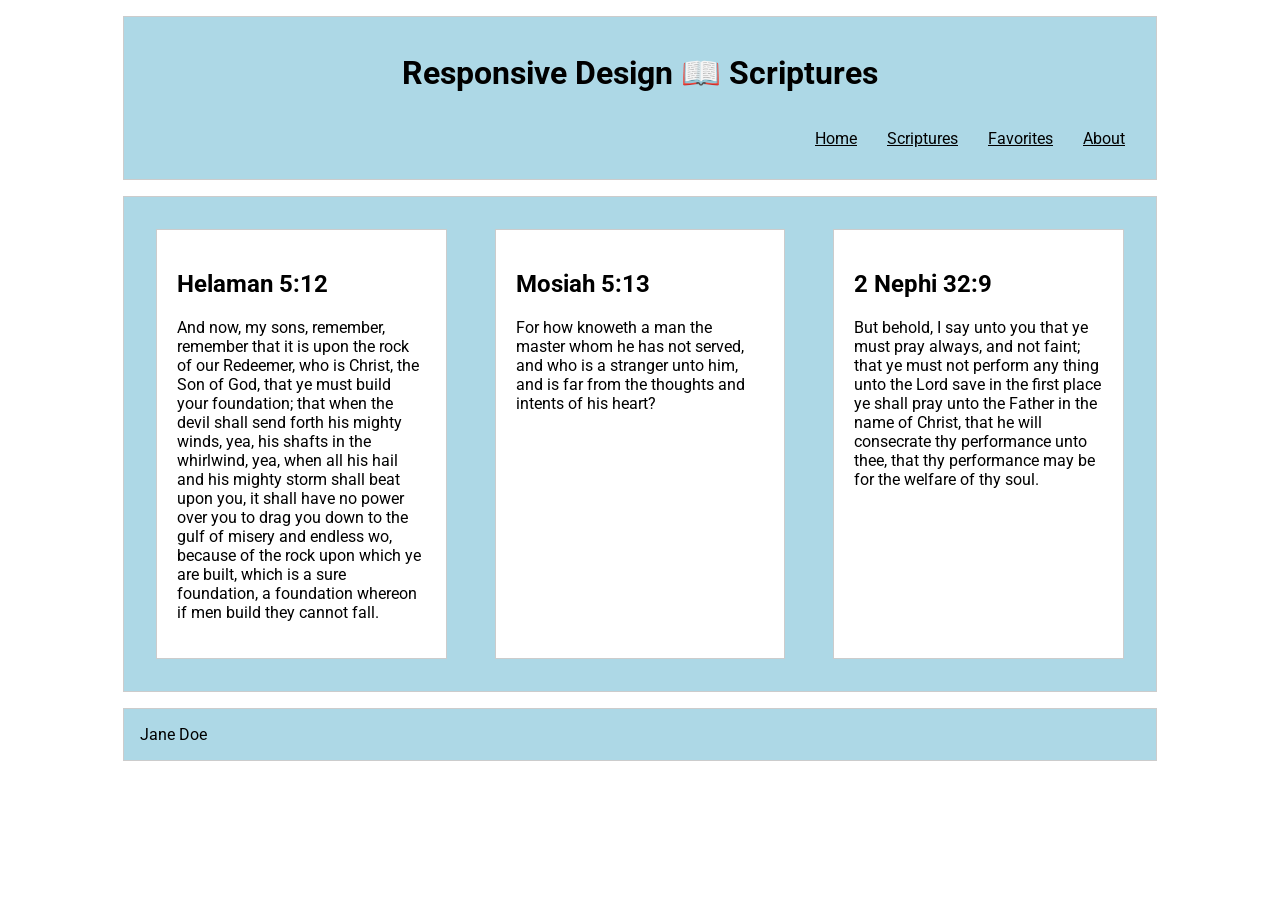
<file: index.html>
<!DOCTYPE html>
<html lang="en">
<head>
    <meta charset="UTF-8">
    <meta name="viewport" content="width= , initial-scale=1.0">
    <link rel="stylesheet" href="style.css">
    <title>Document</title>
    
</head>
<body>
    
<header>
  <h1>Responsive Design 📖 Scriptures</h1>
  <button class="menu-btn">
    <div class="bar1"></div>
    <div class="bar2"></div>
    <div class="bar3"></div>
  </button>
  <nav>
    <a href="#">Home</a>
    <a href="#">Scriptures</a>
    <a href="#">Favorites</a>
    <a href="#">About</a>
  </nav>
</header>
<main>
  <section>
    <h2>Helaman 5:12</h2>
    <p>
      And now, my sons, remember, remember that it is upon the rock of our
      Redeemer, who is Christ, the Son of God, that ye must build your
      foundation; that when the devil shall send forth his mighty winds,
      yea, his shafts in the whirlwind, yea, when all his hail and his
      mighty storm shall beat upon you, it shall have no power over you to
      drag you down to the gulf of misery and endless wo, because of the
      rock upon which ye are built, which is a sure foundation, a foundation
      whereon if men build they cannot fall.
    </p>
  </section>
  <section>
    <h2>Mosiah 5:13</h2>
    <p>
      For how knoweth a man the master whom he has not served, and who is a
      stranger unto him, and is far from the thoughts and intents of his
      heart?
    </p>
  </section>
  <section>
    <h2>2 Nephi 32:9</h2>
    <p>
      But behold, I say unto you that ye must pray always, and not faint;
      that ye must not perform any thing unto the Lord save in the first
      place ye shall pray unto the Father in the name of Christ, that he
      will consecrate thy performance unto thee, that thy performance may be
      for the welfare of thy soul.
    </p>
  </section>
</main>
<footer>Jane Doe</footer>

          
</body>


          

</html>
</file>
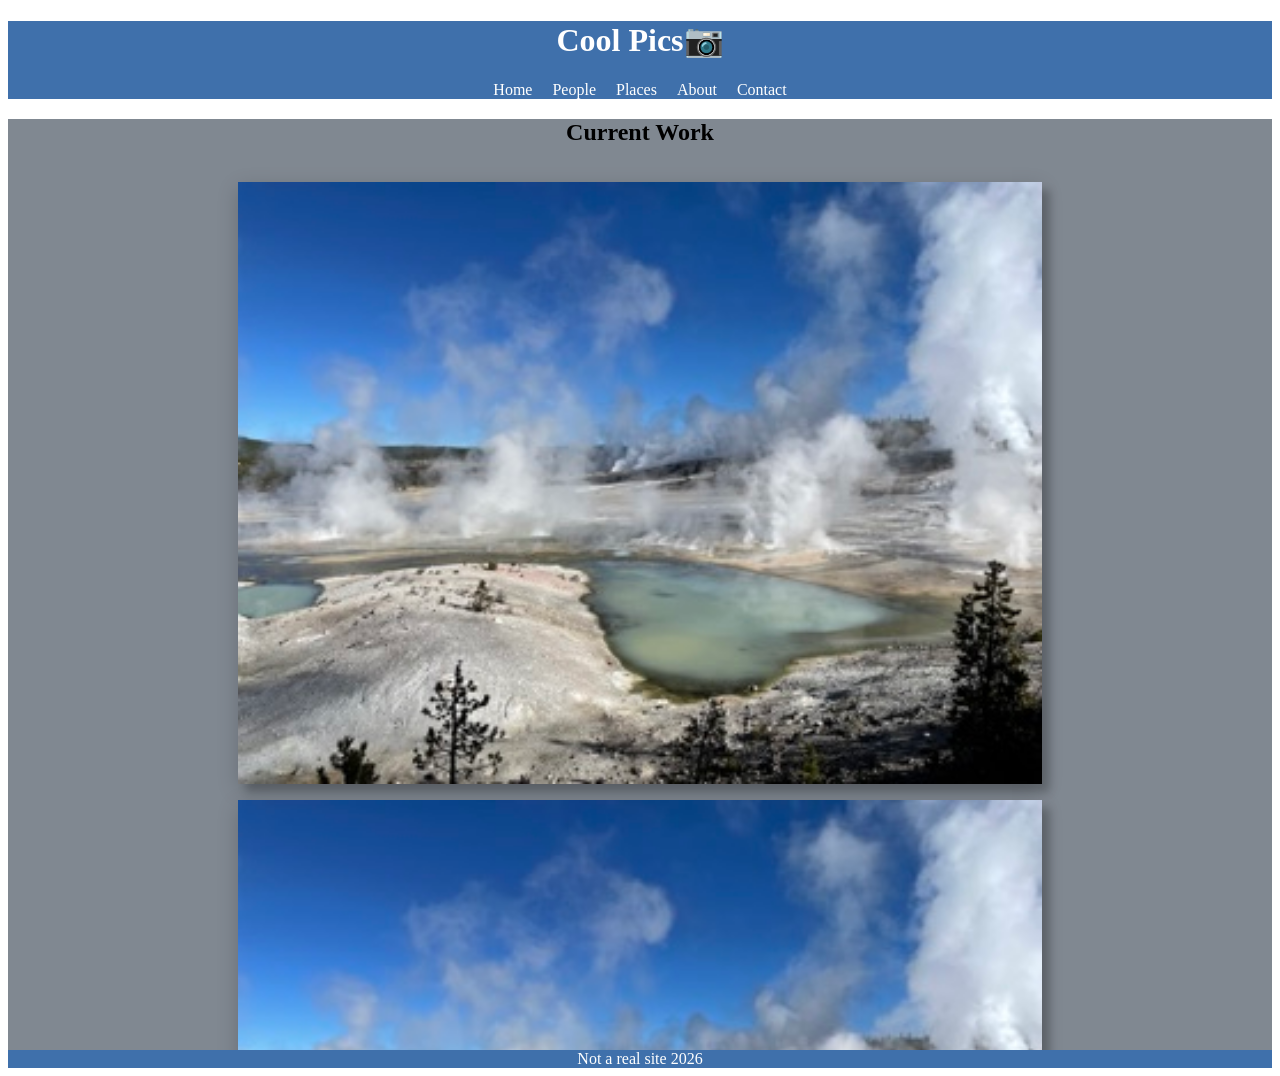
<file: coolpics/index.html>
<!DOCTYPE html>
<html lang="en">
<head>
    <meta charset="UTF-8">
    <meta name="viewport" content="width=device-width, initial-scale=1.0">
    <link rel="stylesheet" href="style.css">
    <title>Document</title>
</head>
<body>
<header>
    
    <h1>
        Cool Pics📷
    </h1>
    <button class="menu-btn">
        Menu
    </button>
    <nav>
        <a href="#">Home</a>
        <a href="#">People</a>
        <a href="#">Places</a>
        <a href="#">About</a>
        <a href="#">Contact</a>
    </nav>
</header>


<main>
    <h2>Current Work</h2>
    <div class="image-container">
        <figure>
            <img src="norris-sm.jpg" alt="landscape">
        </figure>
        <figure>
            <img src="norris-sm.jpg" alt="landscape">
        </figure>
        <figure>
            <img src="norris-sm.jpg" alt="landscape">
        </figure>
        <figure>
            <img src="norris-sm.jpg" alt="landscape">
        </figure>
        <figure>
            <img src="norris-sm.jpg" alt="landscape">
        </figure>
        <figure>
            <img src="norris-sm.jpg" alt="landscape">
        </figure>
    </div>
</main>

<footer>
    Not a real site 2026
</footer>

<dialog>
    <img>
    <button class="close-viewer">X</button>
</dialog>

</body>
</html>
</file>
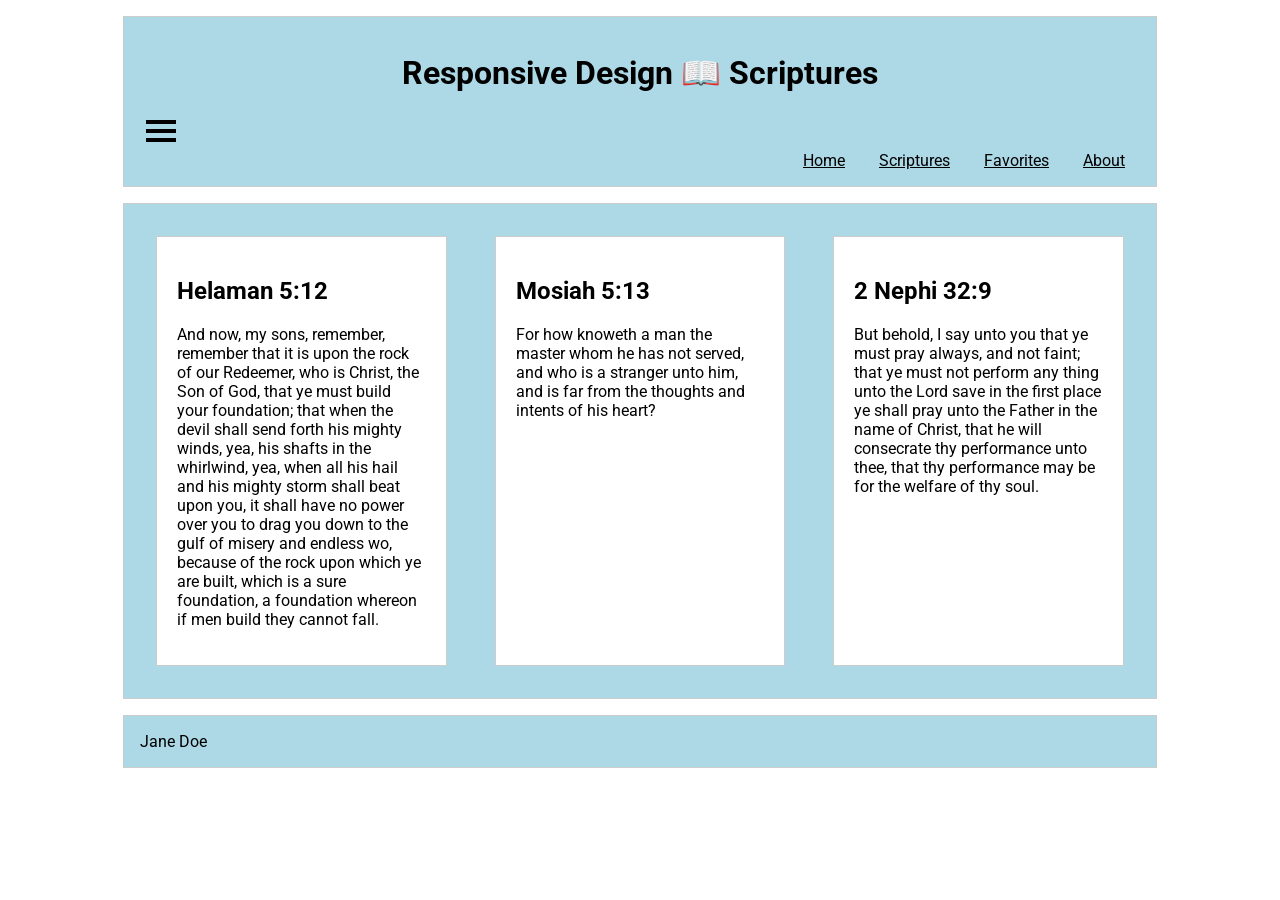
<file: responsive/index.html>
<!DOCTYPE html>
<html lang="en">
<head>
    <meta charset="UTF-8">
    <meta name="viewport" content="width= , initial-scale=1.0">
    <link rel="stylesheet" href="style.css">
    <title>Document</title>
    <script src="script.js" defer></script>

    
</head>
<body>
<header>

  <h1>Responsive Design 📖 Scriptures</h1>
  <button class="menu-btn">
    <div class="bar1"></div>
    <div class="bar2"></div>
    <div class="bar3"></div>
  </button>
  <nav class="menu hide">
    <a href="#">Home</a>
    <a href="#">Scriptures</a>
    <a href="#">Favorites</a>
    <a href="#">About</a>
  </nav>
</header>
<main>
  <section>
    <h2>Helaman 5:12</h2>
    <p>
      And now, my sons, remember, remember that it is upon the rock of our
      Redeemer, who is Christ, the Son of God, that ye must build your
      foundation; that when the devil shall send forth his mighty winds,
      yea, his shafts in the whirlwind, yea, when all his hail and his
      mighty storm shall beat upon you, it shall have no power over you to
      drag you down to the gulf of misery and endless wo, because of the
      rock upon which ye are built, which is a sure foundation, a foundation
      whereon if men build they cannot fall.
    </p>
  </section>
  <section>
    <h2>Mosiah 5:13</h2>
    <p>
      For how knoweth a man the master whom he has not served, and who is a
      stranger unto him, and is far from the thoughts and intents of his
      heart?
    </p>
  </section>
  <section>
    <h2>2 Nephi 32:9</h2>
    <p>
      But behold, I say unto you that ye must pray always, and not faint;
      that ye must not perform any thing unto the Lord save in the first
      place ye shall pray unto the Father in the name of Christ, that he
      will consecrate thy performance unto thee, that thy performance may be
      for the welfare of thy soul.
    </p>
  </section>
</main>
<footer>Jane Doe</footer>

</body>

</html>
</file>
<file: style.css>
@import url("https://fonts.googleapis.com/css2?family=Roboto:ital,wght@0,100..900;1,100..900&display=swap");

body {
  font-family: Roboto, sans-serif;
}
header,
main,
footer {
  max-width: 1000px;
  margin: 1rem auto;
  border: 1px solid #ccc;
  padding: 1rem;
  background-color: lightblue;
}

h1 {
    text-align: center;
}

section {
  padding: 20px;
  background-color: white;
  margin: 1em;
  border: 1px solid #ccc;
}

nav a {
    padding: 20px;
    color: black;
    display: none;
}

nav a:hover {
    text-decoration: none;
    color: #616061;
}

.menu-btn {
    cursor: pointer;
    border: none;
    background-color: transparent;
}

.bar1, .bar2, .bar3 {
    width: 30px;
    height: 4px;
    background-color: black;
    margin: 5px 0;
}

footer {
    text-align: left;
}



@media (min-width: 768px) {
    
  main {
    display: grid;
    grid-template-columns: repeat(3, 1fr);
    grid-auto-rows: 1fr;
    gap: 1rem;
  }
  
  nav {
    display: flex;
    justify-content: flex-end;
  }

  nav a {
      display: inline-block;
      padding: 15px;
      
    }

    .menu-btn {
        display: none;
    }
 }
</file>
<file: coolpics/style.css>
header {
    background-color: #3f70ab;
    color: white;
}

.menu-btn {
    text-align: center;
    
}

button {
    font-size: 25px;
    display: inline-block;
    padding: 10px 20px;
    margin: 10px 30% 10px;
    color: white;
    background-color: #3f70ab;
    border: none;
}

button:hover {
    text-decoration: underline;
}

h1 {
    text-align: center;
    
}

nav {
    display: none;
}

main {
    background-color: #808891;
    color: #000;
    text-align: center;
}

h2 {
    padding: 0 auto;
}

.gallery {
  display: grid;
  grid-template-columns: 1fr;
  gap: 1.5rem;
  padding: 1rem;
}

.image-container {
    width: 70%;
    aspect-ratio: 1 / 1;   /* width / height */
    overflow: hidden;
    margin: 0 auto;
}

img {
    object-fit: cover;
    width: 100%;
    height: 100%;
    align-content: center;
    display: grid;

    border: 5px white;
    box-shadow: 8px 8px 8px 0 rgba(0, 0, 0, 0.2), 
            0 6px 20px 0 rgba(0, 0, 0, 0.19);
}

footer {
    text-align: center;
    background-color: #3f70ab;
    color: white;

}

.close-viewer {
    position: absolute;
    top: 10vh;
    right: 2vh;
    padding: 3px 6px;
    font-size: 1.5em;
}



@media (min-width: 768px) {

}

@media (min-width: 1024px) {
    .menu-btn {
        display: none
    }

    nav {
        display: flex;
        justify-content: center;
    }

    nav a {
        color: white;
        text-decoration: none;
        margin: 0 10px;
    }
}
</file>
<file: responsive/style.css>
@import url("https://fonts.googleapis.com/css2?family=Roboto:ital,wght@0,100..900;1,100..900&display=swap");

body {
  font-family: Roboto, sans-serif;
}
header,
main,
footer {
  max-width: 1000px;
  margin: 1rem auto;
  border: 1px solid #ccc;
  padding: 1rem;
  background-color: lightblue;
}

h1 {
    text-align: center;
}

section {
  padding: 20px;
  background-color: white;
  margin: 1em;
  border: 1px solid #ccc;
}

nav a {
    padding: 20px;
    color: black;
    display: none;
}

nav a:hover {
    text-decoration: none;
    color: #616061;
}

.menu-btn {
    cursor: pointer;
    border: none;
    background-color: transparent;
}

.hide {
  display: none;
}

.bar1, .bar2, .bar3 {
    width: 30px;
    height: 4px;
    background-color: black;
    margin: 5px 0;
    transition: 0.4s;
}

.change .bar1 {
  transform: translate(0,11px) rotate(-45deg);
}

.change .bar2 {
  opacity: 0;
}

.change .bar3 {
    transform: translate(0,-11px) rotate(45deg);

}

footer {
    text-align: left;
}



@media (min-width: 768px) {
    
  main {
    display: grid;
    grid-template-columns: repeat(3, 1fr);
    grid-auto-rows: 1fr;
    gap: 1rem;
  }
  
  nav {
    display: flex;
    justify-content: flex-end;
  }

  nav a {
      display: inline-block;
      padding: 15px;
      
    }

    .menu-btn {
        display: inline;
    }

    .menu {
      display: block;
      text-align: right;
    }

    .menu a {
      display: inline;
      border: none;
    }
 }
</file>
